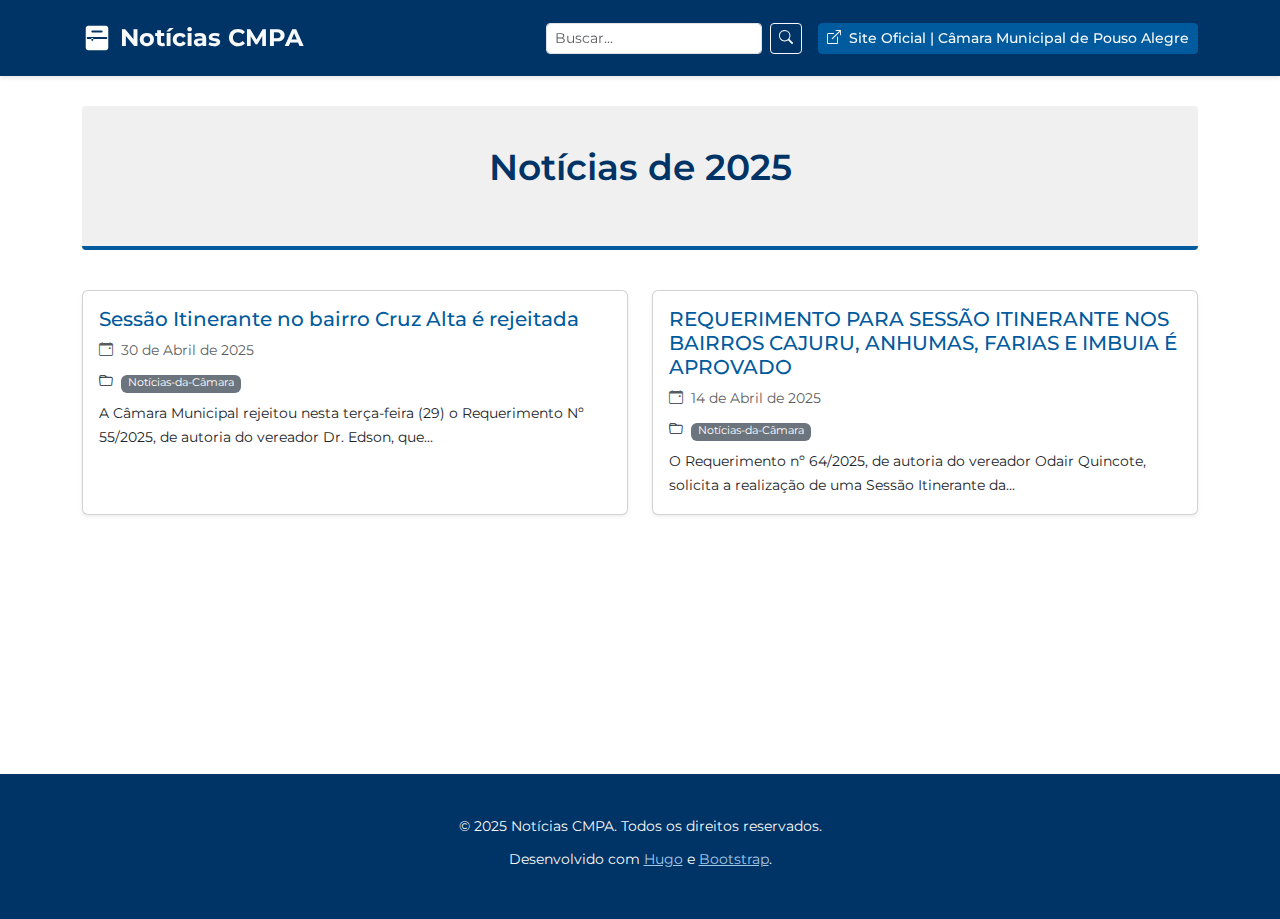
<file: 2025/page/1/index.html>
<!DOCTYPE html>
<html lang="pt-br">
  <head>
    <title>https://cmpati.github.io/noticias/2025/</title>
    <link rel="canonical" href="https://cmpati.github.io/noticias/2025/">
    <meta name="robots" content="noindex">
    <meta charset="utf-8">
    <meta http-equiv="refresh" content="0; url=https://cmpati.github.io/noticias/2025/">
  </head>
</html>
</file>
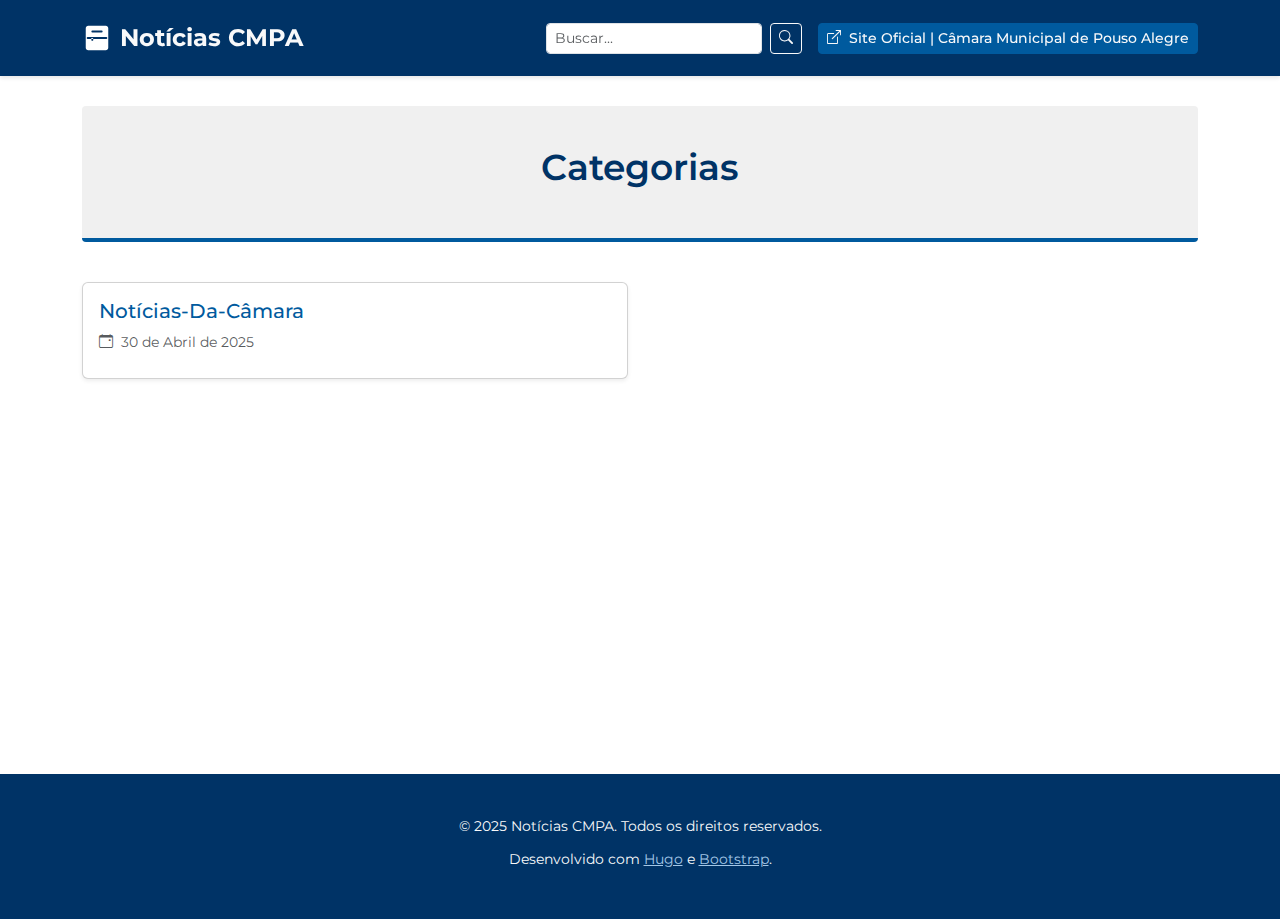
<file: categorias/page/1/index.html>
<!DOCTYPE html>
<html lang="pt-br">
  <head>
    <title>https://cmpati.github.io/noticias/categorias/</title>
    <link rel="canonical" href="https://cmpati.github.io/noticias/categorias/">
    <meta name="robots" content="noindex">
    <meta charset="utf-8">
    <meta http-equiv="refresh" content="0; url=https://cmpati.github.io/noticias/categorias/">
  </head>
</html>
</file>
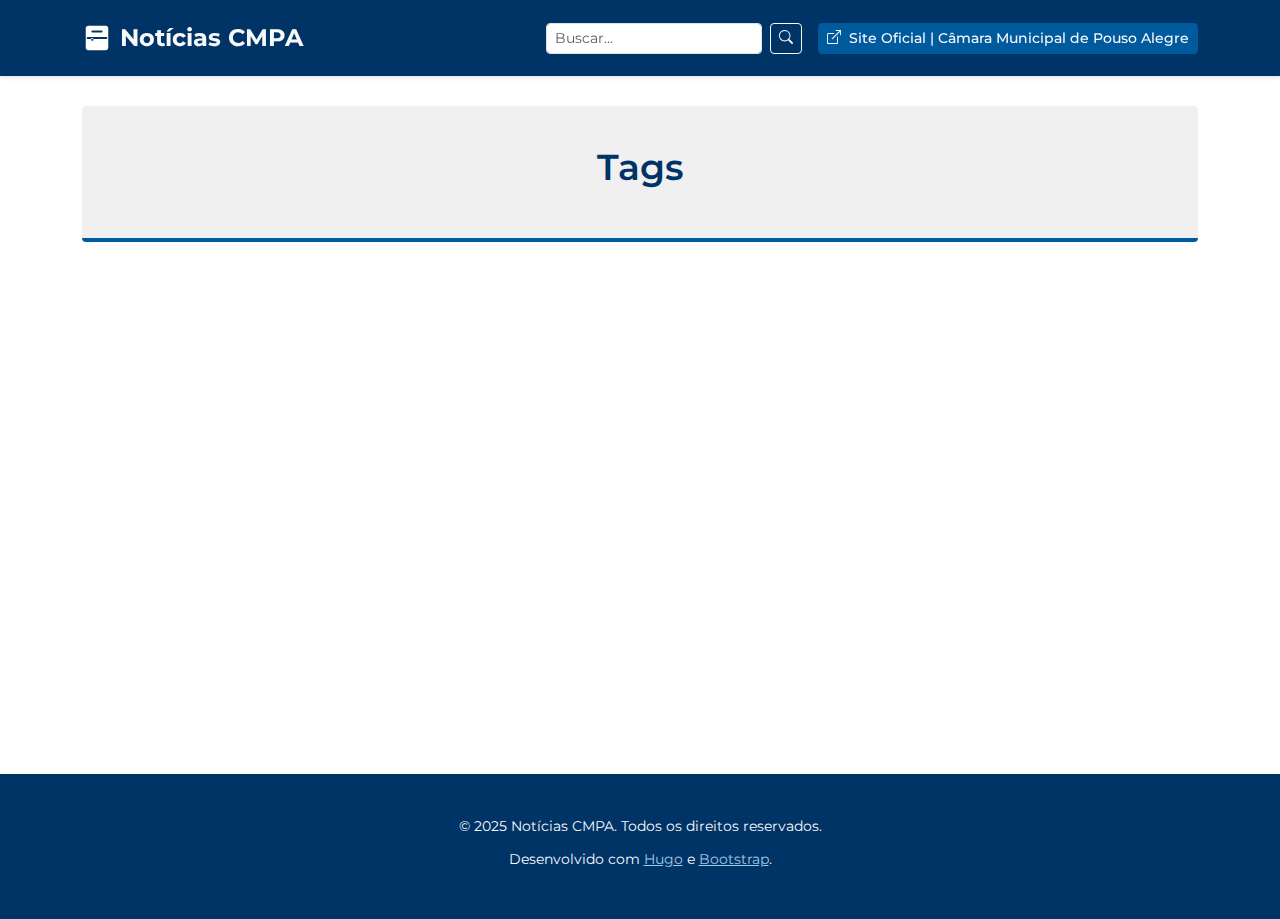
<file: tags/page/1/index.html>
<!DOCTYPE html>
<html lang="pt-br">
  <head>
    <title>https://cmpati.github.io/noticias/tags/</title>
    <link rel="canonical" href="https://cmpati.github.io/noticias/tags/">
    <meta name="robots" content="noindex">
    <meta charset="utf-8">
    <meta http-equiv="refresh" content="0; url=https://cmpati.github.io/noticias/tags/">
  </head>
</html>
</file>
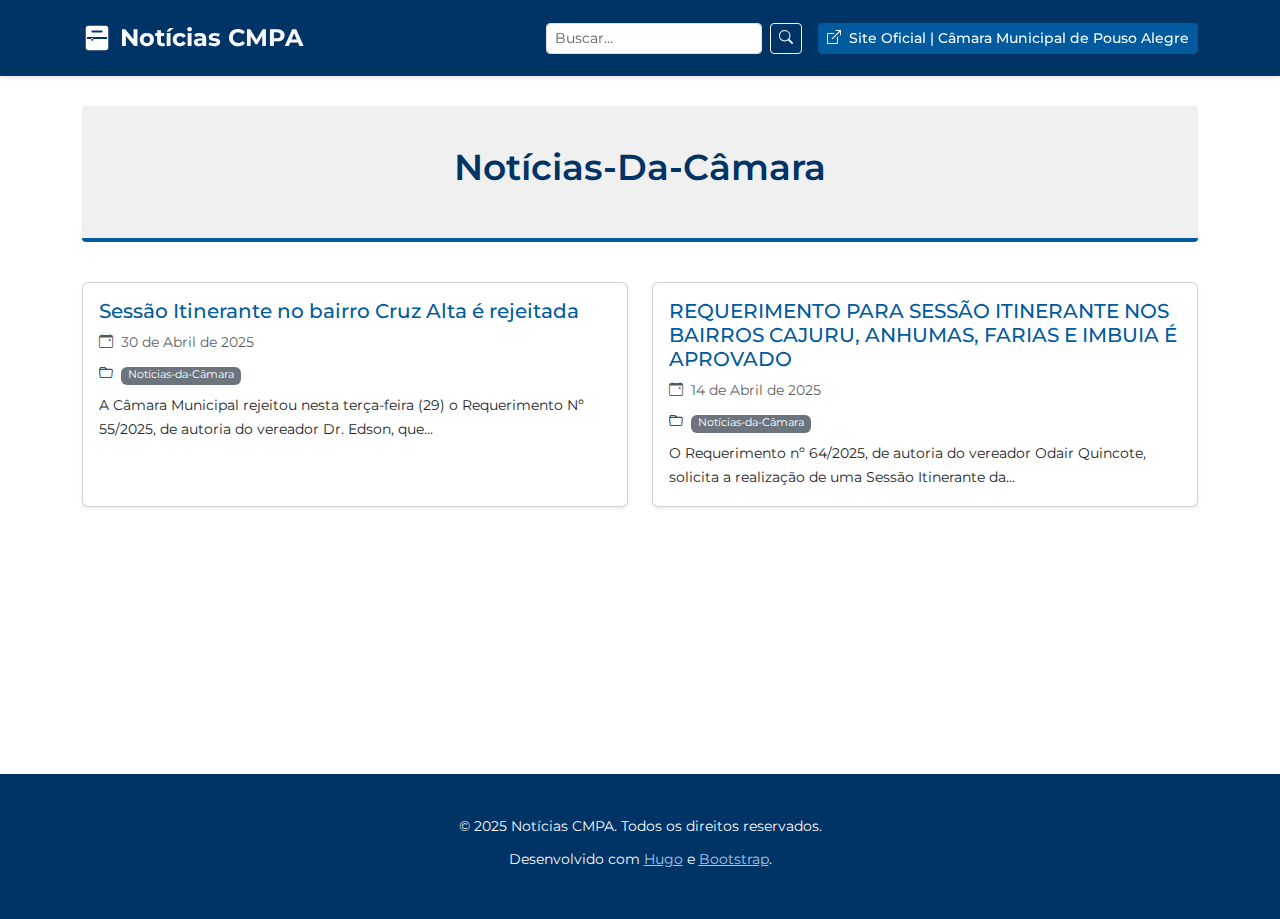
<file: categorias/notícias-da-câmara/page/1/index.html>
<!DOCTYPE html>
<html lang="pt-br">
  <head>
    <title>https://cmpati.github.io/noticias/categorias/not%C3%ADcias-da-c%C3%A2mara/</title>
    <link rel="canonical" href="https://cmpati.github.io/noticias/categorias/not%C3%ADcias-da-c%C3%A2mara/">
    <meta name="robots" content="noindex">
    <meta charset="utf-8">
    <meta http-equiv="refresh" content="0; url=https://cmpati.github.io/noticias/categorias/not%C3%ADcias-da-c%C3%A2mara/">
  </head>
</html>
</file>
